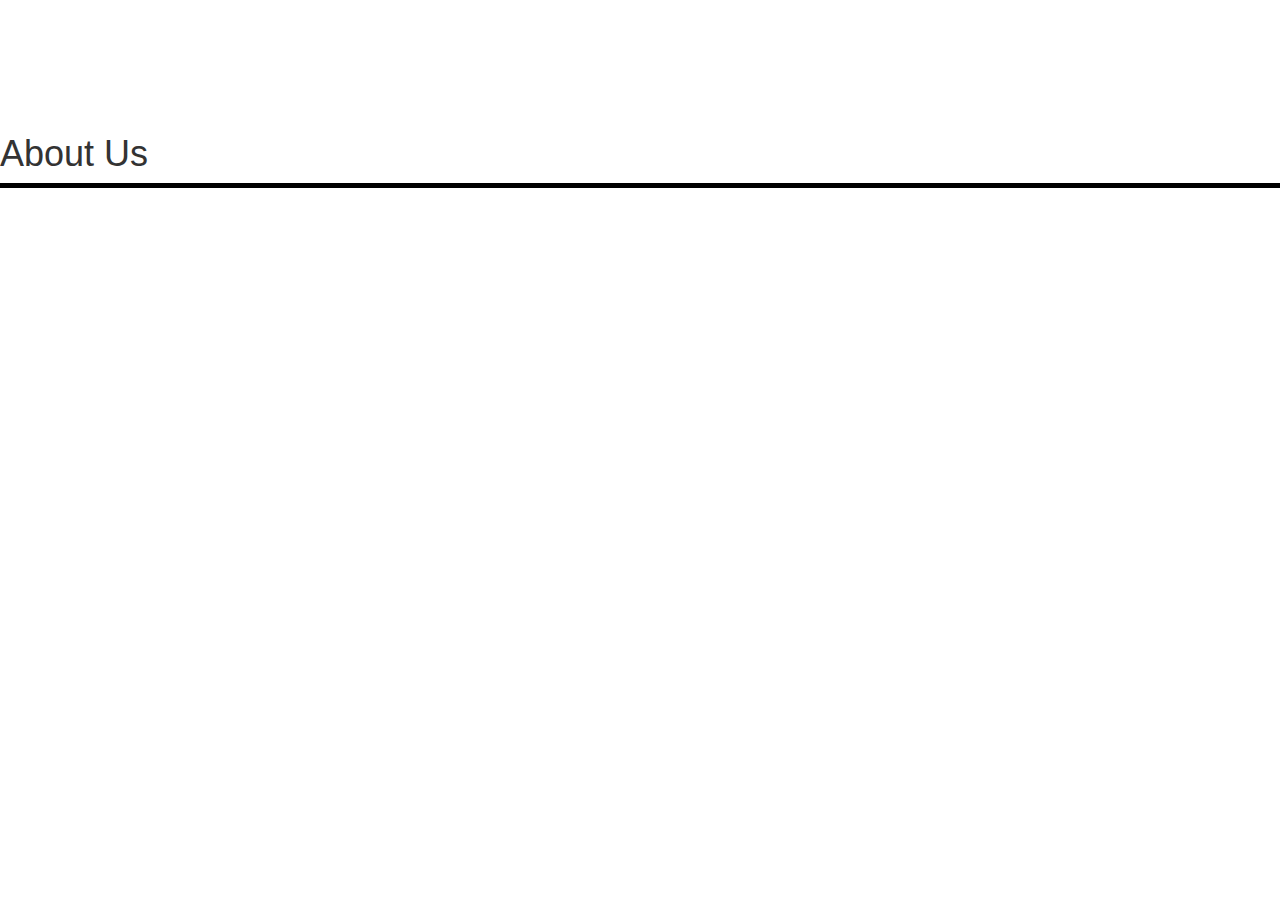
<file: about.html>
<html>

<head>
<title>KASER</title>
 <script src="https://www.w3schools.com/lib/w3.js"></script>
<!-- include css file -->
<link rel="stylesheet" type="text/css" href="index.css">

<link rel="stylesheet" type="text/css" href="index.css">
<!-- bootstrap link -->
<link rel="stylesheet" href="https://maxcdn.bootstrapcdn.com/bootstrap/3.3.7/css/bootstrap.min.css" integrity="sha384-BVYiiSIFeK1dGmJRAkycuHAHRg32OmUcww7on3RYdg4Va+PmSTsz/K68vbdEjh4u" crossorigin="anonymous">
</head>

<body>

<div id="headercontainer" class="row">
	<div w3-include-html="header.html"></div>
</div>

<div id = "contentcontainer" class="row">
		<!-- navigation bar frame -->
		<div class="col-md-3 col-xs-12">
			<div w3-include-html="navigationbar.html"></div>
		</div>

	   <div class="col-md-9 col-xs-12">

     </div>

     <div class="col-md-9 col-xs-12">
       <h1>About Us</h1>
     </div>
</div>

<div id="chatcontainer" class="row">
	<div w3-include-html="chatbox.html"></div>
</div>

<div id="footercontainer" class="row">
	<div w3-include-html="footer.html"></div>
</div>

<script>
	w3.includeHTML();
</script>
</body>
</html>
</file>
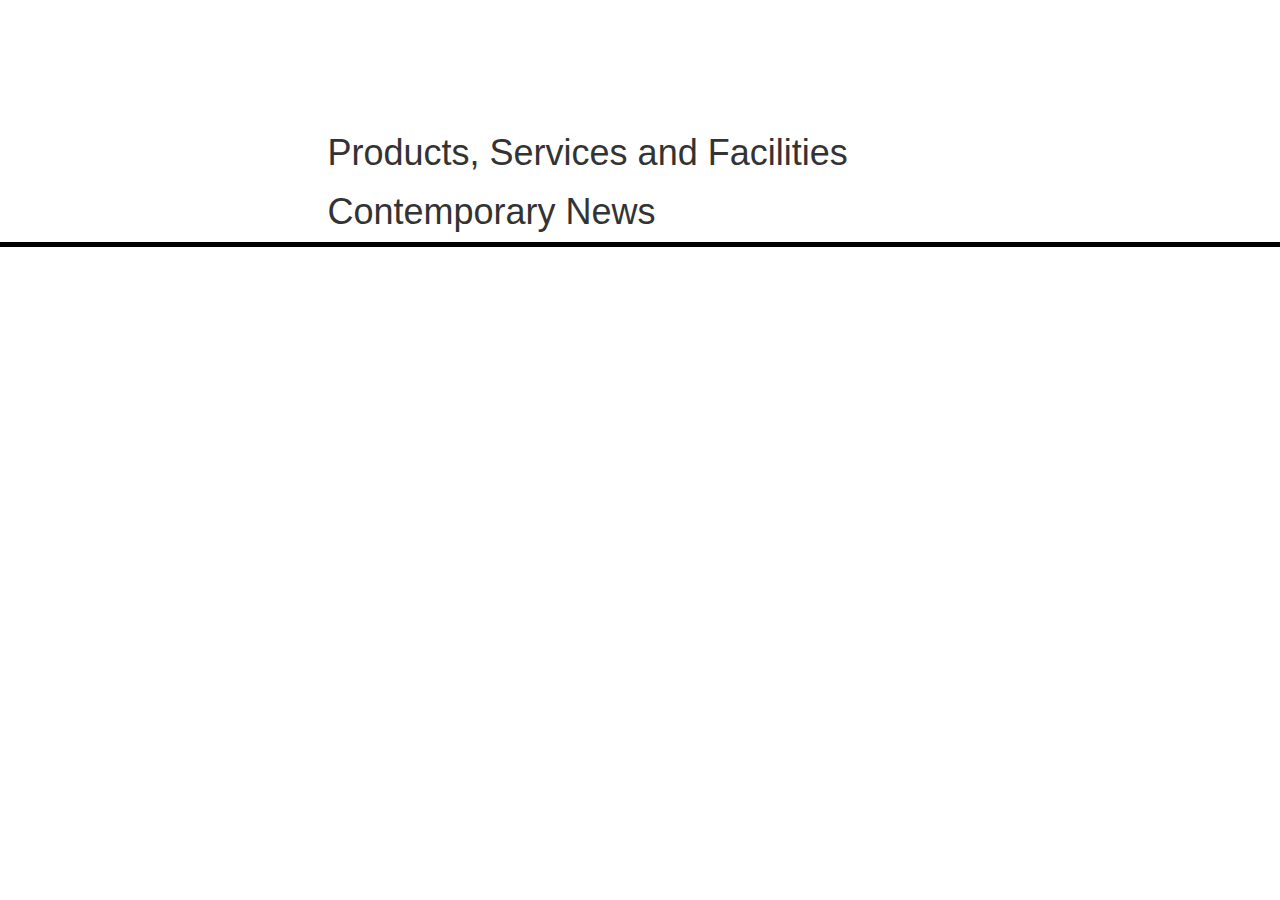
<file: news.html>
<html>

<head>
<title>KASER</title>
 <script src="https://www.w3schools.com/lib/w3.js"></script>
<!-- include css file -->
<link rel="stylesheet" type="text/css" href="index.css">

<link rel="stylesheet" type="text/css" href="index.css">
<!-- bootstrap link -->
<link rel="stylesheet" href="https://maxcdn.bootstrapcdn.com/bootstrap/3.3.7/css/bootstrap.min.css" integrity="sha384-BVYiiSIFeK1dGmJRAkycuHAHRg32OmUcww7on3RYdg4Va+PmSTsz/K68vbdEjh4u" crossorigin="anonymous">
</head>

<body>

<div id="headercontainer" class="row">
	<div w3-include-html="header.html"></div>
</div>

<div id = "contentcontainer" class="row">
		<!-- navigation bar frame -->
		<div class="col-md-3 col-xs-12">
			<div w3-include-html="navigationbar.html"></div>
		</div>

		<div class="col-md-9 col-xs-12">
			<div>
				<h1>Products, Services and Facilities</h1>
				<h1>Contemporary News</h1>
			</div>
		</div>

		<!-- Tag content here -->
		<div col-md-9 col-xs-12>
			
		</div>
</div>

<div id="footercontainer" class="row">
	<div w3-include-html="footer.html"></div>
</div>

<script>
	w3.includeHTML();
</script>
</body>
</html>
</file>
<file: index.css>
#headercontainer {
	height: 100px;
	overflow: hidden;
}

#logocontainer {
	background-color: #4683D8;
}

#logocontainer img {
	height: 100%;
	display: block;
	margin: auto;
}

#starofthedaycontainer {
	border-left: 10px solid white;
	border-right: 10px solid white;
}

#starofthedaycontainer div{
	background-color: #3D2C6B;
}

#starofthedaycontainer img {
	display: block;
	margin: auto;
	height: 100%;
}

#starofthedaydetailcontainer {
	background-color: green;
	border: 5px solid #3D2C6B;
	height: 100%;
}

#navigationbar {
	display: inline-block;
	border: 0px solid white;
	height: 100%;
}

#navigationbarcontainer ul li a{
	color: black;
}

#navigationbarcontainer ul li > a:hover{
	color: yellow;
}

#navigationbarcontainer ul ul li {
	list-style-type: circle;
}

.title {
	background-color: #4683D8;
	display: inline-block;
	text-align: center;
	font-weight: bold;
	color: black;
	text-transform: uppercase;
}

#contentcontainer {
	padding-top: 1%;
	border-bottom: 5px solid black;
}

#chatcontainer {
	height: 30%;
}

#chatcontainer div{
		background-color: green;
}

#chatcontainer input{
	width: 100%;
}

#messages {
	overflow: scroll;
	height: 91%;
}

#chatroom {
	background-color: green;
	height: 100%;
	overflow: scroll;
}

#footer {
	height: 200px;
	background-color: grey;
}

#copyrightcontainer {
	height: 50px;
	background-color: black;
}

.nopadding {
   padding: 0 !important;
   margin: 0 !important;
}
</file>
